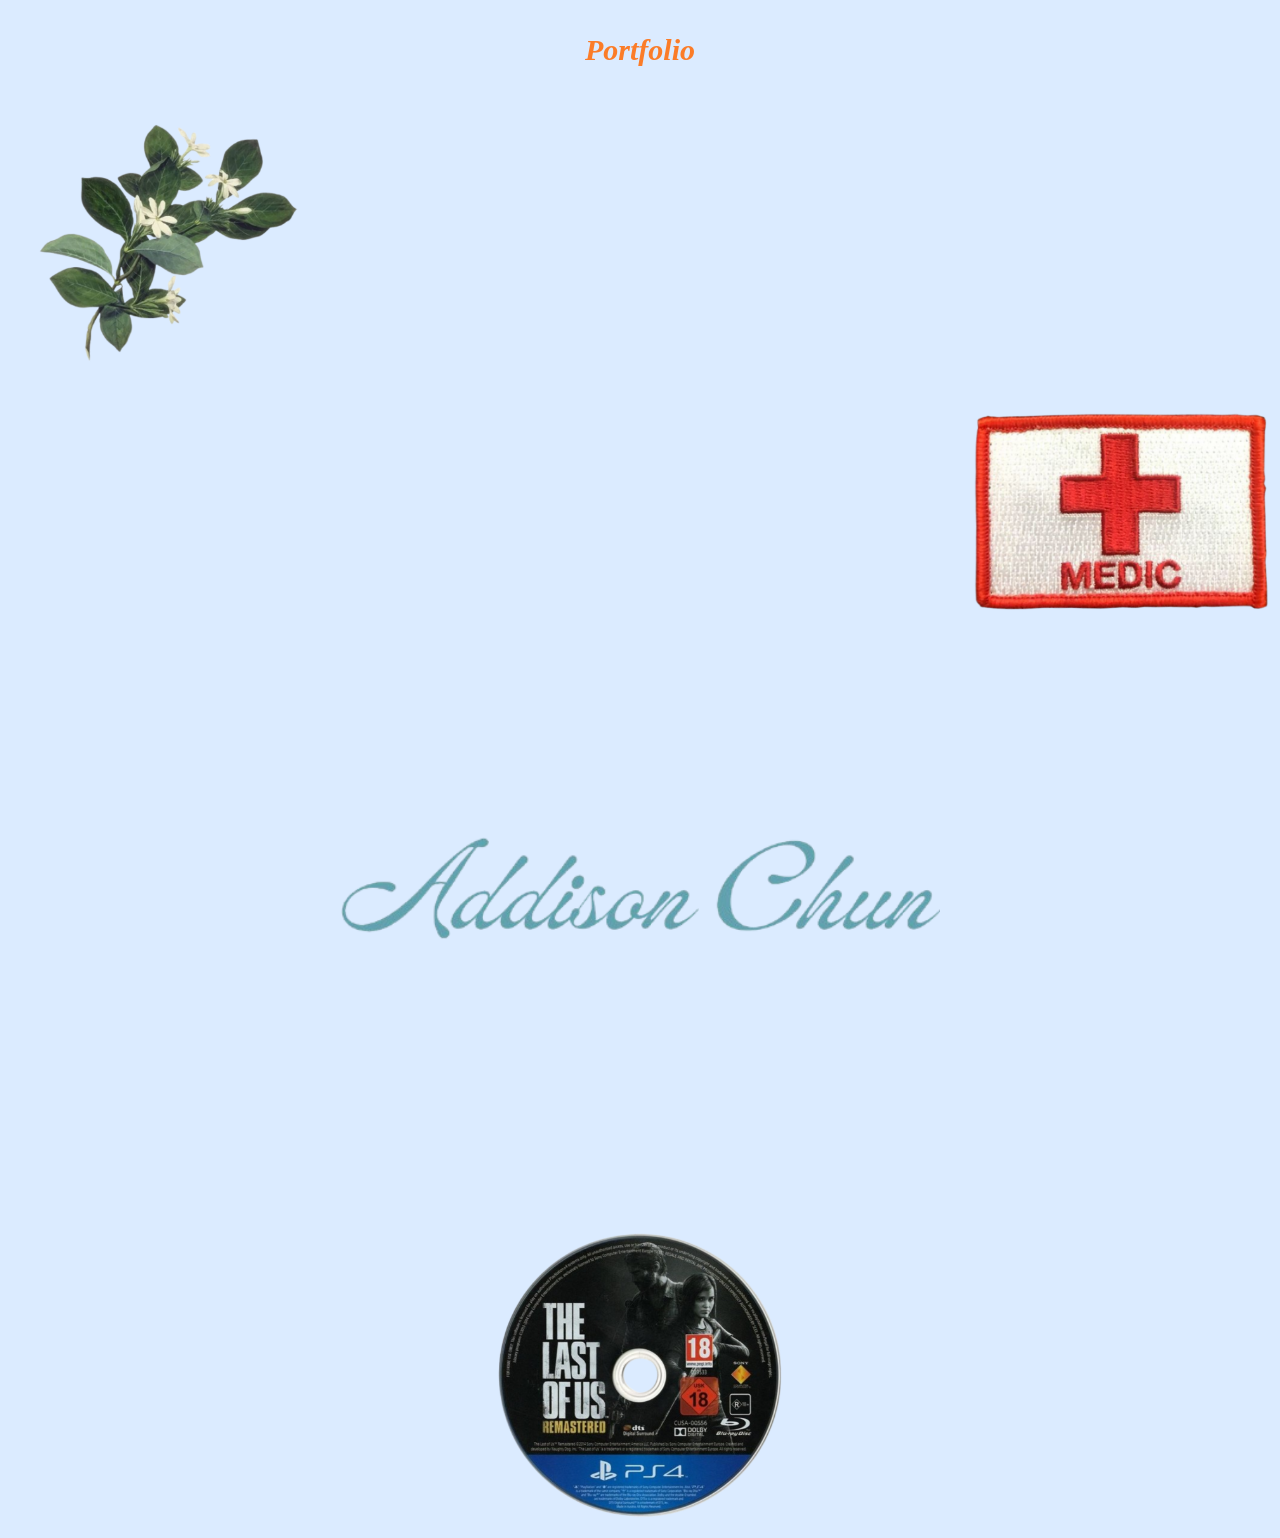
<file: index.html>
<!DOCTYPE html>
<html>
  <head>
    <link rel="stylesheet" href="style.css" >
  </head>
  <body>
    <div class="container">
    <h2> Portfolio</h2>
    </div>
     <div class="leftcontainer">
     <a href="growth.html"> <img class="plant-img" src="plant.png" alt="About Me"></a> 
    </div>
       <div class="rightcontainer">
     <a href="future.html"> <img class="plant-img" src="future.png" alt="Future"></a> 
    </div>
    <div class="container">
     <a href="aboutme.html"> <img class="name-img" src="AddisonChun.png" alt="Growth"></a> 
    </div>
     <div class="hmcontainer">
     <a href="bestwork.html"> <img class="plant-img" src="tloucd.png" alt="Best Work"></a> 
    </div>
  </body>
</html>
</file>
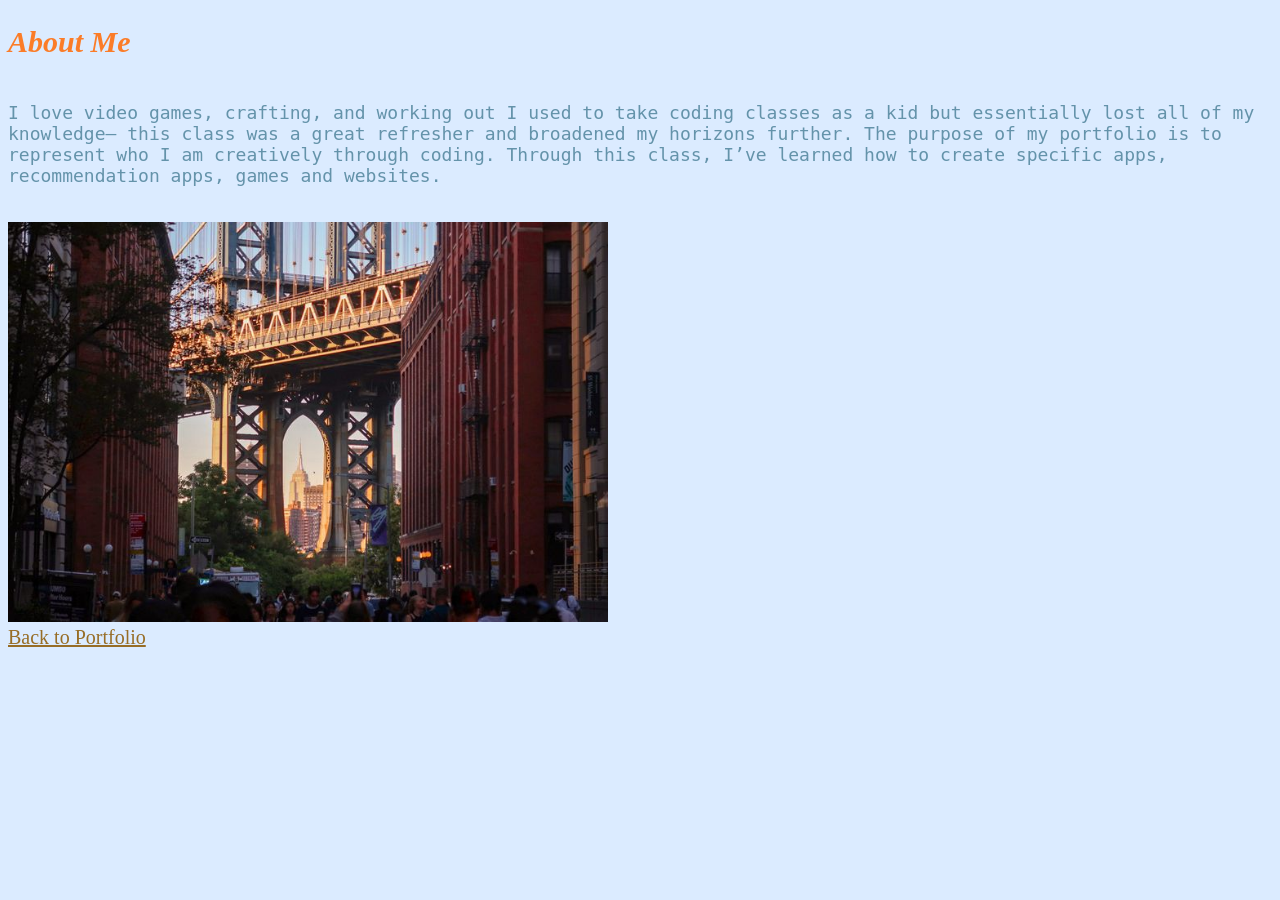
<file: aboutme.html>
<!DOCTYPE html>
<html>
  <head>
    <link rel="stylesheet" href="style.css" >
  </head>
  <body>
    <h2>About Me</h2>
     <div class="center-text">
    <p>I love video games, crafting, and working out
I used to take coding classes as a kid but essentially lost all of my knowledge– this class was a great refresher and broadened my horizons further.
The purpose of my portfolio is to represent who I am creatively through coding.
Through this class, I’ve learned how to create specific apps, recommendation apps, games and websites.</p>
     </div>
    <br>
    <img class="name-img" src="nyc.jpeg" alt="New York City"/>
    <br>
    <a href="index.html">Back to Portfolio </a>
  </body>
</html>
</file>
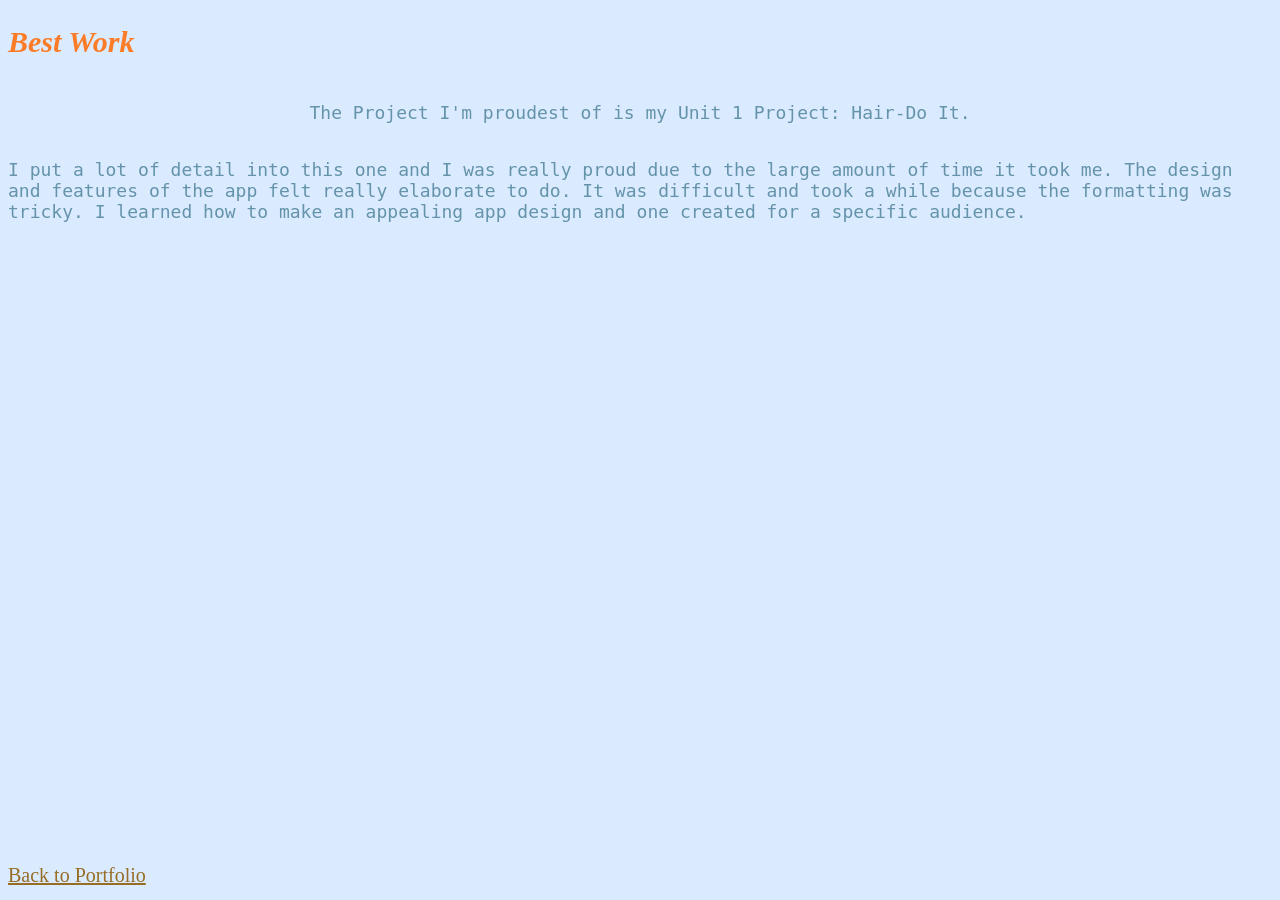
<file: bestwork.html>
<!DOCTYPE html>
<html>
  <head>
    <link rel="stylesheet" href="style.css" >
  </head>
  <body>
    <h2>Best Work</h2>
    <div class="center-text">
      <p>The Project I'm proudest of is my Unit 1 Project: Hair-Do It.</p>
       </div>
     <div class="center-text">
    <p>I put a lot of detail into this one and I was really proud due to the large amount of time it took me. The design and features of the app felt really elaborate to do. It was difficult and took a while because the formatting was tricky. I learned how to make an appealing app design and one created for a specific audience.</p>
     </div>
    <iframe width="392" height="620" style="border: 0px;" src="https://studio.code.org/projects/applab/PV9Qnb-EO67TZ-3fxh9cVWAc75Iyezt3Oylklhs2TX0/embed"></iframe>
    <br>
    <a href="index.html">Back to Portfolio </a>
  </body>
</html>
</file>
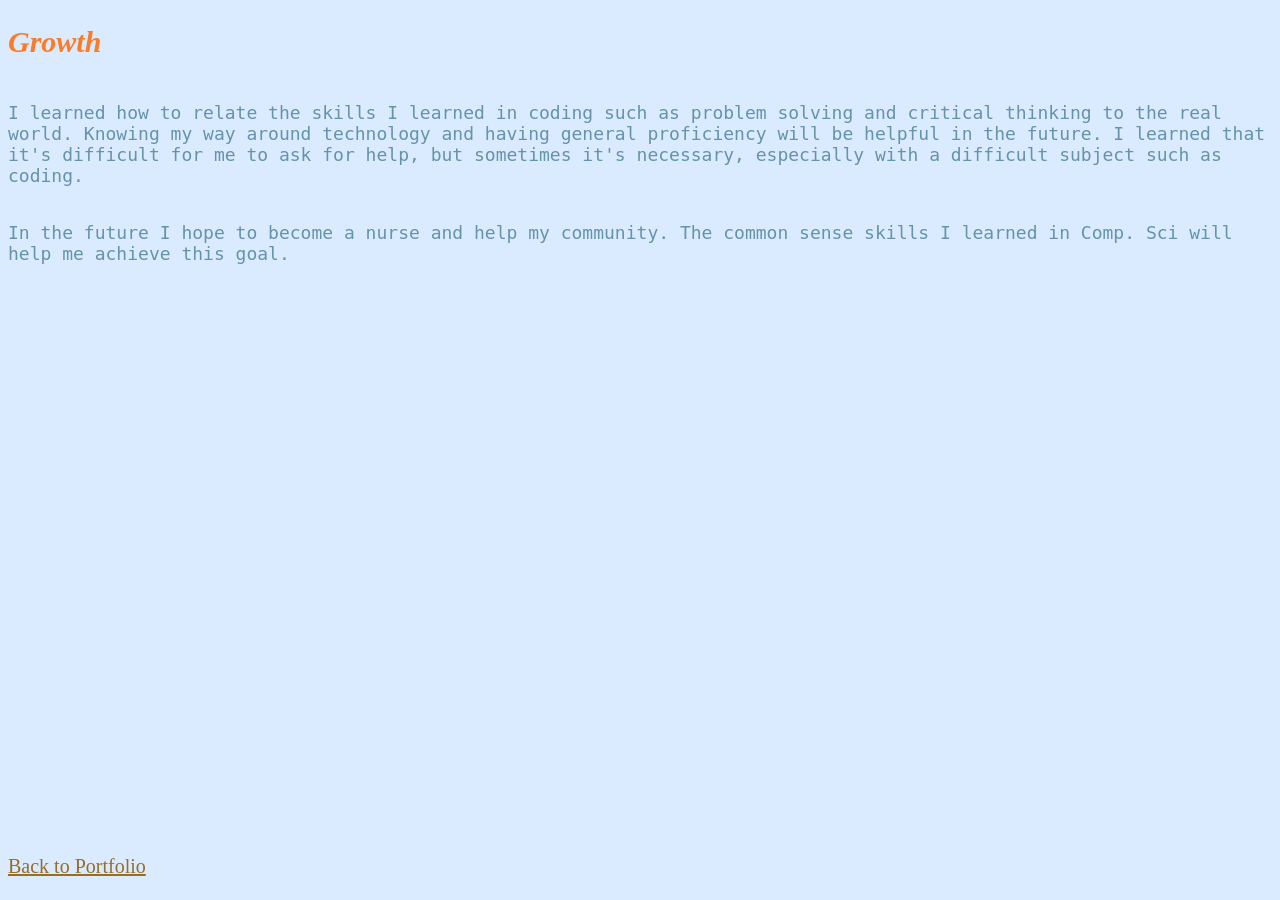
<file: future.html>
<!DOCTYPE html>
<html>
  <head>
    <link rel="stylesheet" href="style.css" >
  </head>
  <body>
    <h2>Growth</h2>
    <div class="center-text">
      <p>I learned how to relate the skills I learned in coding such as problem solving and critical thinking to the real world. Knowing my way around technology and having general proficiency will be helpful in the future. I learned that it's difficult for me to ask for help, but sometimes it's necessary, especially with a difficult subject such as coding.</p>
       </div>
     <div class="center-text">
    <p>In the future I hope to become a nurse and help my community. The common sense skills I learned in Comp. Sci will help me achieve this goal.</p>
     </div>
   <iframe src="https://docs.google.com/presentation/d/e/2PACX-1vQjm5nUiSNK5w5WX63Ejfp5T69fHrGXagzfdnsgJPP5vV6RgQn73hkoDqMuNYWC3sXa4J-HjWxTG_yt/pubembed?start=false&loop=false&delayms=3000" frameborder="0" width="960" height="569" allowfullscreen="true" mozallowfullscreen="true" webkitallowfullscreen="true"></iframe>
    <br>
    <a href="index.html">Back to Portfolio </a>
  </body>
</html>
</file>
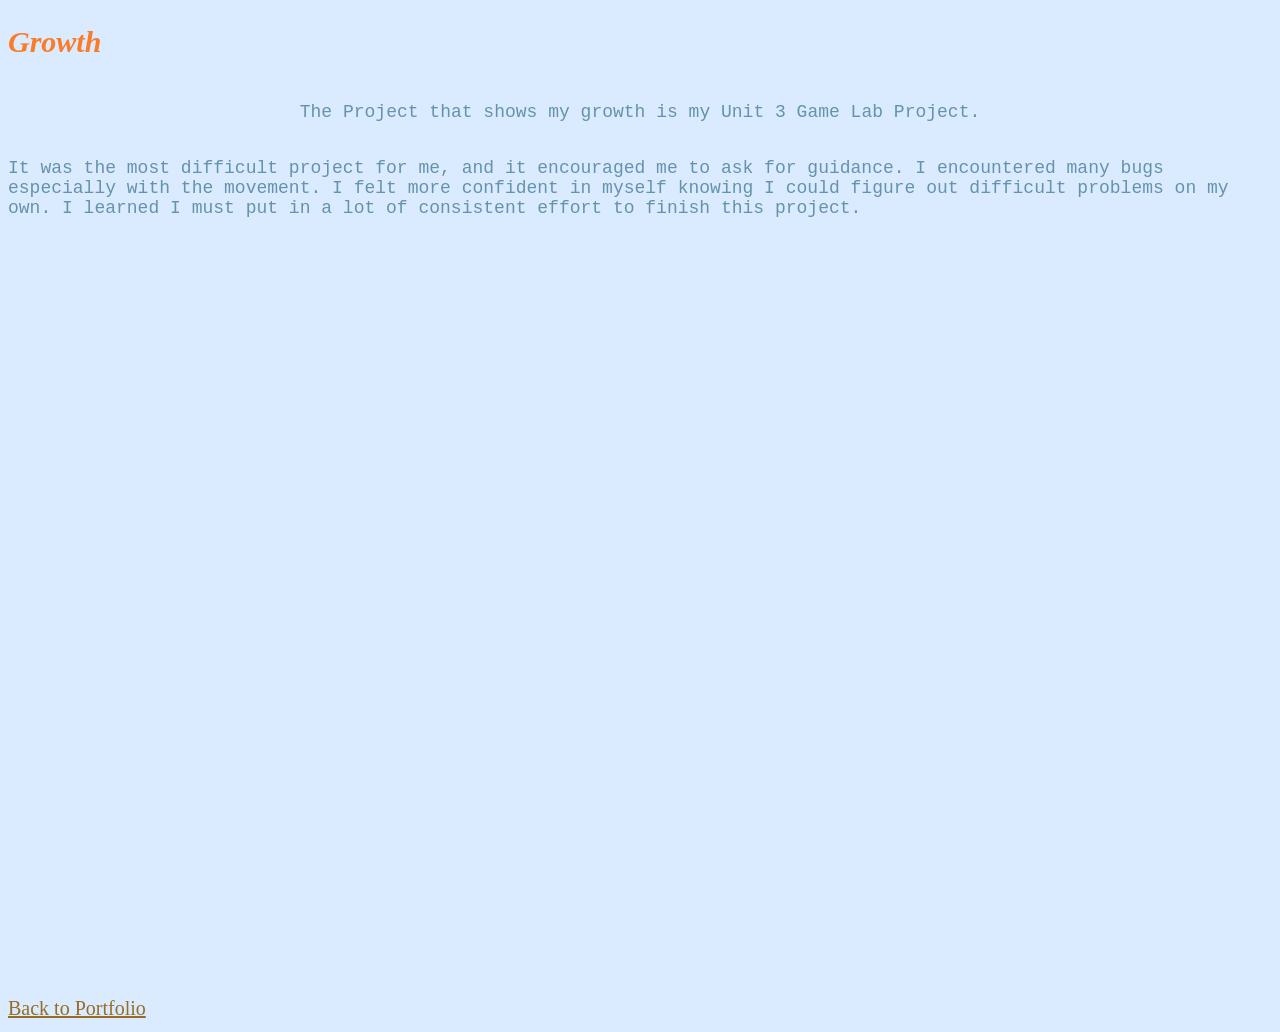
<file: growth.html>
<!DOCTYPE html>
<html>
  <head>
    <link rel="stylesheet" href="style.css" >
  </head>
  <body>
    <h2>Growth</h2>
    <div class="center-text">
      <p>The Project that shows my growth is my Unit 3 Game Lab Project.</p>
       </div>
     <div class="center-text">
    <p>It was the most difficult project for me, and it encouraged me to ask for guidance. I encountered many bugs especially with the movement. I felt more confident in myself knowing I could figure out difficult problems on my own. I learned I must put in a lot of consistent effort to finish this project.</p>
     </div>
    <iframe width="440" height="757" style="border: 0px;" src="https://studio.code.org/projects/gamelab/202ae663-aadf-49cf-b47a-66fdd9e7d0bf/embed"></iframe>
    <br>
    <a href="index.html">Back to Portfolio </a>
  </body>
</html>
</file>
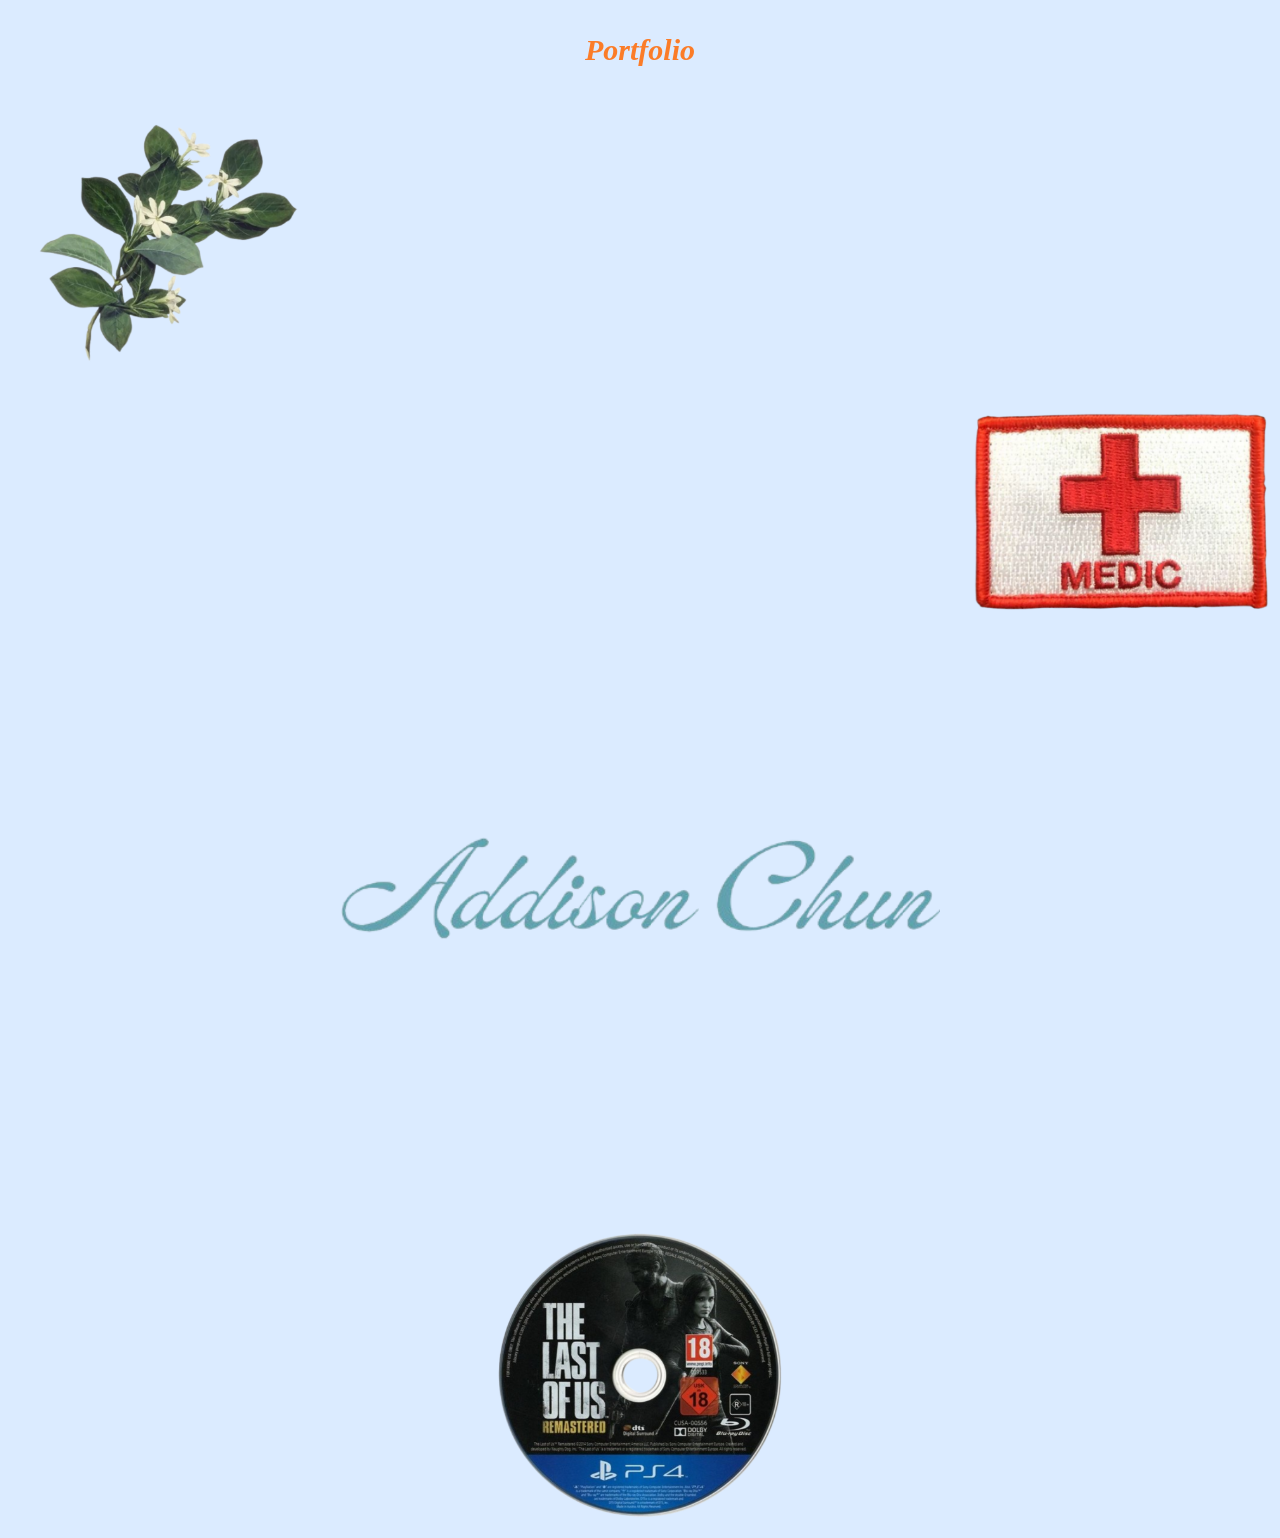
<file: indexcap.html>
<!DOCTYPE html>
<html>
  <head>
    <link rel="stylesheet" href="style.css" >
  </head>
  <body>
    <div class="container">
    <h2> Portfolio</h2>
    </div>
     <div class="leftcontainer">
     <a href="growth.html"> <img class="plant-img" src="plant.png" alt="About Me"></a> 
    </div>
       <div class="rightcontainer">
     <a href="future.html"> <img class="plant-img" src="future.png" alt="Future"></a> 
    </div>
    <div class="container">
     <a href="aboutme.html"> <img class="name-img" src="AddisonChun.png" alt="Growth"></a> 
    </div>
     <div class="hmcontainer">
     <a href="bestwork.html"> <img class="plant-img" src="tloucd.png" alt="Best Work"></a> 
    </div>
  </body>
</html>
</file>
<file: style.css>
h1 {
  color: #ef6c34;
  font-family: monospace;
  font-size: 50px;
}

h2{
  color: #fb7c28;
  font-style: italic;
  font-size: 30px;
}

.container{
  display: flex;
  justify-content: center;
}

.name-img{
  width: 600px;
}
.plant-img{
  width: 300px;
}

.leftcontainer{
  display: flex;
  justify-content: flex-start;
}

.hmcontainer{
  display: flex;
  justify-content: space-around;
}

.rightcontainer{
  display: flex;
  justify-content: flex-end;
}

body{
  background-color: #dbebff;
}
p{
   color: #6493aa;
  font-size: 18px;
  float:center;
  font-family: monospace;
}
.center-text{
  display: flex;
  justify-content: center;
   color: #fff68f;
  font-size: 18px;
  float:center;
  font-family: monospace;
}

a{
  color: #976d26;
  font-size: 20px;
  font-display: italic;
  
}
</file>
